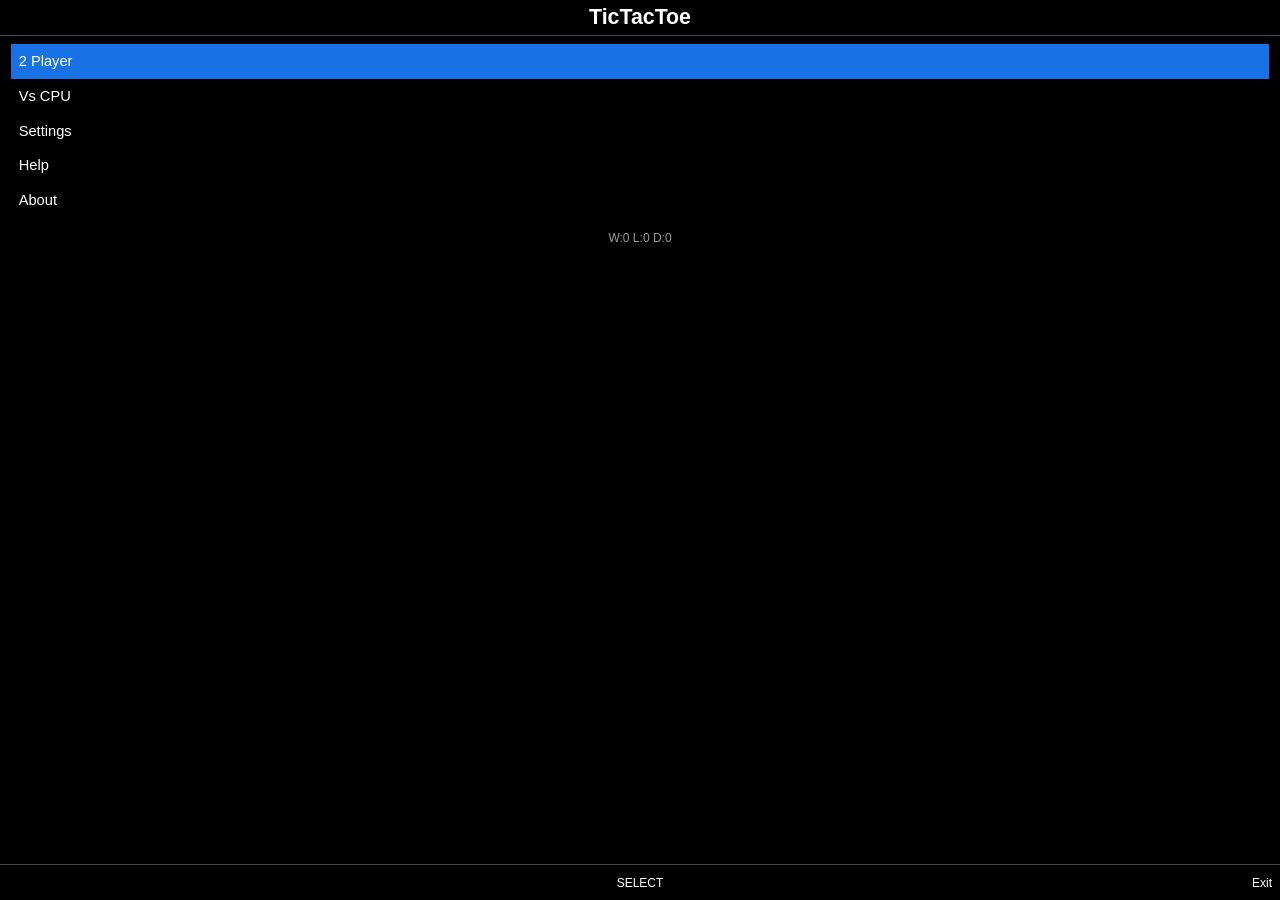
<file: index.html>
<!DOCTYPE html>
<html lang="en">
<head>
<meta charset="UTF-8">
<meta name="viewport" content="width=240, height=320, initial-scale=1.0, maximum-scale=1.0, user-scalable=no">
<title>TicTacToe</title>
<link rel="icon" href="icon-40.png" sizes="40x40" type="image/png">
<link rel="stylesheet" href="style.css">
</head>
<body>
<div id="app">
  <header id="app-header"><h1>TicTacToe</h1></header>

  <main id="screens">
    <section id="screen-title" class="screen active">
      <ul id="title-menu" class="menu" role="menu">
        <li class="menu-item" data-action="pvp">2 Player</li>
        <li class="menu-item" data-action="cpu">Vs CPU</li>
        <li class="menu-item" data-action="settings">Settings</li>
        <li class="menu-item" data-action="help">Help</li>
        <li class="menu-item" data-action="about">About</li>
      </ul>
      <p id="stats-line" class="stats-line"></p>
    </section>

    <section id="screen-difficulty" class="screen">
      <h2>Select Difficulty</h2>
      <ul id="difficulty-menu" class="menu" role="menu">
        <li class="menu-item" data-difficulty="easy">Easy</li>
        <li class="menu-item" data-difficulty="medium">Medium</li>
        <li class="menu-item" data-difficulty="hard">Hard</li>
      </ul>
    </section>

    <section id="screen-game" class="screen">
      <div id="turn-indicator" class="turn-indicator"></div>
      <div id="board" class="board" role="grid" aria-label="Tic Tac Toe board"></div>
    </section>
  </main>

  <div id="overlay-pause" class="overlay" hidden>
    <div class="overlay-box">
      <h2>Paused</h2>
      <ul id="pause-menu" class="menu" role="menu">
        <li class="menu-item" data-action="resume">Resume</li>
        <li class="menu-item" data-action="restart">Restart</li>
        <li class="menu-item" data-action="settings">Settings</li>
        <li class="menu-item" data-action="help">Help</li>
        <li class="menu-item" data-action="about">About</li>
        <li class="menu-item" data-action="menu">Main Menu</li>
      </ul>
    </div>
  </div>

  <div id="overlay-gameover" class="overlay" hidden>
    <div class="overlay-box">
      <h2 id="gameover-title">Game Over</h2>
      <p id="gameover-message"></p>
      <ul id="gameover-menu" class="menu" role="menu">
        <li class="menu-item" data-action="again">Play Again</li>
        <li class="menu-item" data-action="menu">Main Menu</li>
      </ul>
    </div>
  </div>

  <footer id="softkey-bar">
    <span id="softkey-left" class="softkey" tabindex="-1"></span>
    <span id="softkey-center" class="softkey" tabindex="-1"></span>
    <span id="softkey-right" class="softkey" tabindex="-1"></span>
  </footer>
</div>

<script src="common.js"></script>
<script src="ai.js"></script>
<script src="game.js"></script>
</body>
</html>
</file>
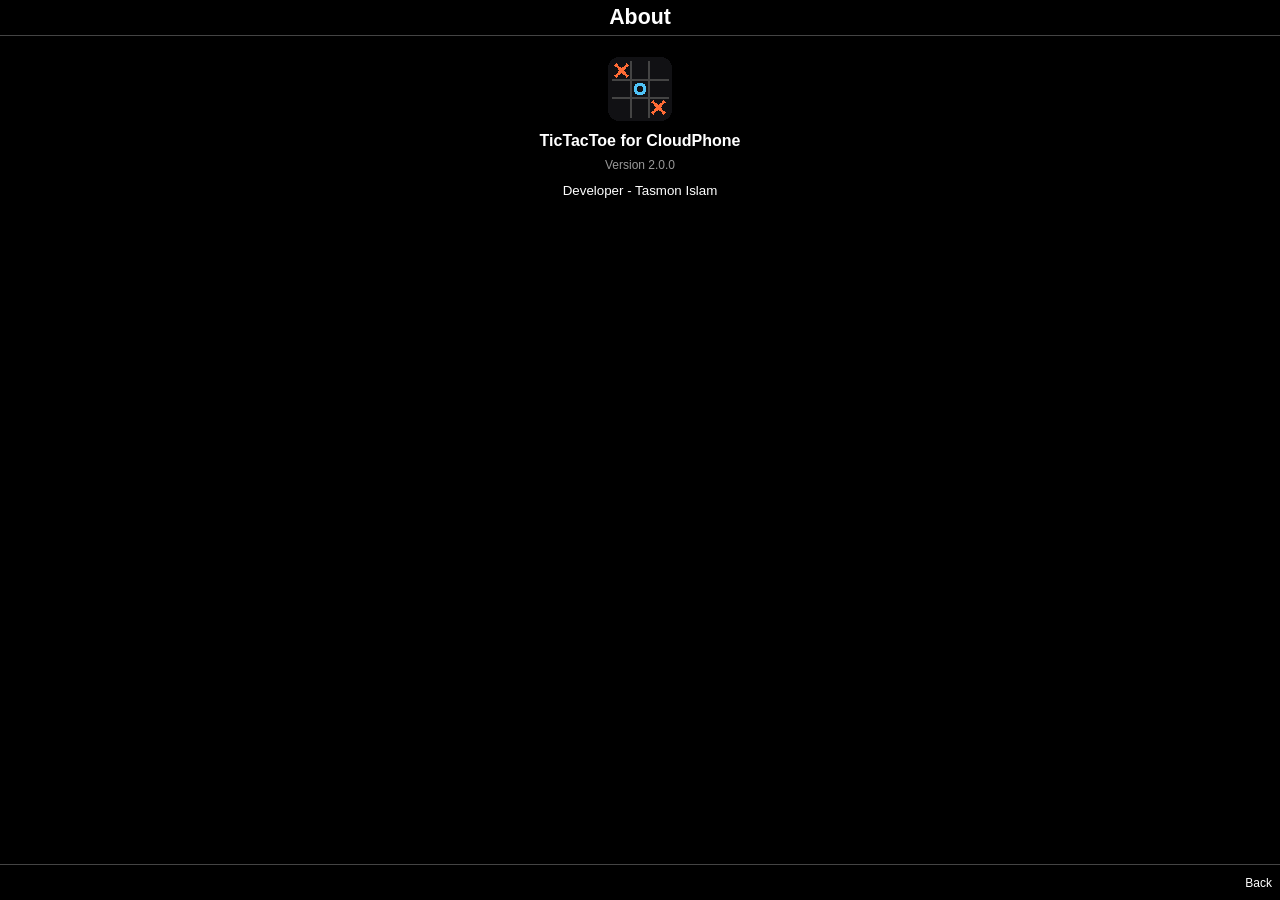
<file: about.html>
<!DOCTYPE html>
<html lang="en">
<head>
<meta charset="UTF-8">
<meta name="viewport" content="width=240, height=320, initial-scale=1.0, maximum-scale=1.0, user-scalable=no">
<title>About - TicTacToe</title>
<link rel="icon" href="icon-40.png" sizes="40x40" type="image/png">
<link rel="stylesheet" href="style.css">
</head>
<body>
<div id="app">
  <header id="app-header"><h1>About</h1></header>

  <main id="screens">
    <section class="screen active">
      <div class="about-box">
        <img class="about-icon" src="icon-80.png" alt="TicTacToe icon">
        <h2>TicTacToe for CloudPhone</h2>
        <p class="version">Version 2.0.0</p>
        <p class="developer">Developer - Tasmon Islam</p>
      </div>
    </section>
  </main>

  <footer id="softkey-bar">
    <span id="softkey-left" class="softkey" tabindex="-1"></span>
    <span id="softkey-center" class="softkey" tabindex="-1"></span>
    <span id="softkey-right" class="softkey" tabindex="-1">Back</span>
  </footer>
</div>

<script src="common.js"></script>
<script>
  (function () {
    var CP = window.CloudPhone;
    CP.applyTheme(CP.loadSettings().theme);
    CP.initSecondaryPageRSK('index.html');
  })();
</script>
</body>
</html>
</file>
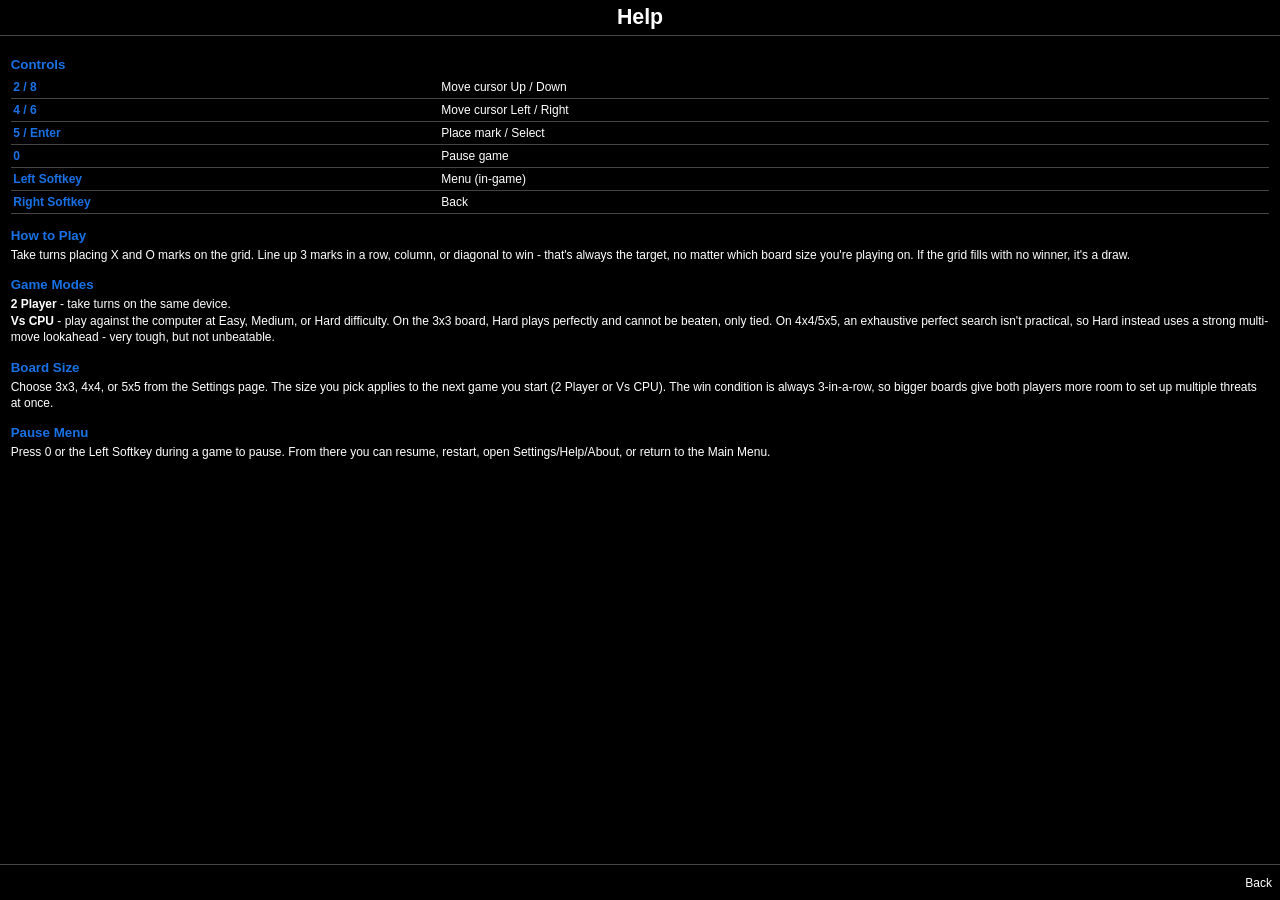
<file: help.html>
<!DOCTYPE html>
<html lang="en">
<head>
<meta charset="UTF-8">
<meta name="viewport" content="width=240, height=320, initial-scale=1.0, maximum-scale=1.0, user-scalable=no">
<title>Help - TicTacToe</title>
<link rel="icon" href="icon-40.png" sizes="40x40" type="image/png">
<link rel="stylesheet" href="style.css">
</head>
<body>
<div id="app">
  <header id="app-header"><h1>Help</h1></header>

  <main id="screens">
    <section class="screen active">
      <div class="help-section">
        <h3>Controls</h3>
        <table class="key-table">
          <tr><td>2 / 8</td><td>Move cursor Up / Down</td></tr>
          <tr><td>4 / 6</td><td>Move cursor Left / Right</td></tr>
          <tr><td>5 / Enter</td><td>Place mark / Select</td></tr>
          <tr><td>0</td><td>Pause game</td></tr>
          <tr><td>Left Softkey</td><td>Menu (in-game)</td></tr>
          <tr><td>Right Softkey</td><td>Back</td></tr>
        </table>
      </div>

      <div class="help-section">
        <h3>How to Play</h3>
        <p>Take turns placing X and O marks on the grid. Line up 3 marks
        in a row, column, or diagonal to win - that's always the target,
        no matter which board size you're playing on. If the grid fills
        with no winner, it's a draw.</p>
      </div>

      <div class="help-section">
        <h3>Game Modes</h3>
        <p><b>2 Player</b> - take turns on the same device.</p>
        <p><b>Vs CPU</b> - play against the computer at Easy, Medium, or
        Hard difficulty. On the 3x3 board, Hard plays perfectly and cannot
        be beaten, only tied. On 4x4/5x5, an exhaustive perfect search
        isn't practical, so Hard instead uses a strong multi-move lookahead
        - very tough, but not unbeatable.</p>
      </div>

      <div class="help-section">
        <h3>Board Size</h3>
        <p>Choose 3x3, 4x4, or 5x5 from the Settings page. The size you
        pick applies to the next game you start (2 Player or Vs CPU). The
        win condition is always 3-in-a-row, so bigger boards give both
        players more room to set up multiple threats at once.</p>
      </div>

      <div class="help-section">
        <h3>Pause Menu</h3>
        <p>Press 0 or the Left Softkey during a game to pause. From there
        you can resume, restart, open Settings/Help/About, or return to
        the Main Menu.</p>
      </div>
    </section>
  </main>

  <footer id="softkey-bar">
    <span id="softkey-left" class="softkey" tabindex="-1"></span>
    <span id="softkey-center" class="softkey" tabindex="-1"></span>
    <span id="softkey-right" class="softkey" tabindex="-1">Back</span>
  </footer>
</div>

<script src="common.js"></script>
<script>
  (function () {
    var CP = window.CloudPhone;
    CP.applyTheme(CP.loadSettings().theme);
    CP.initSecondaryPageRSK('index.html');
  })();
</script>
</body>
</html>
</file>
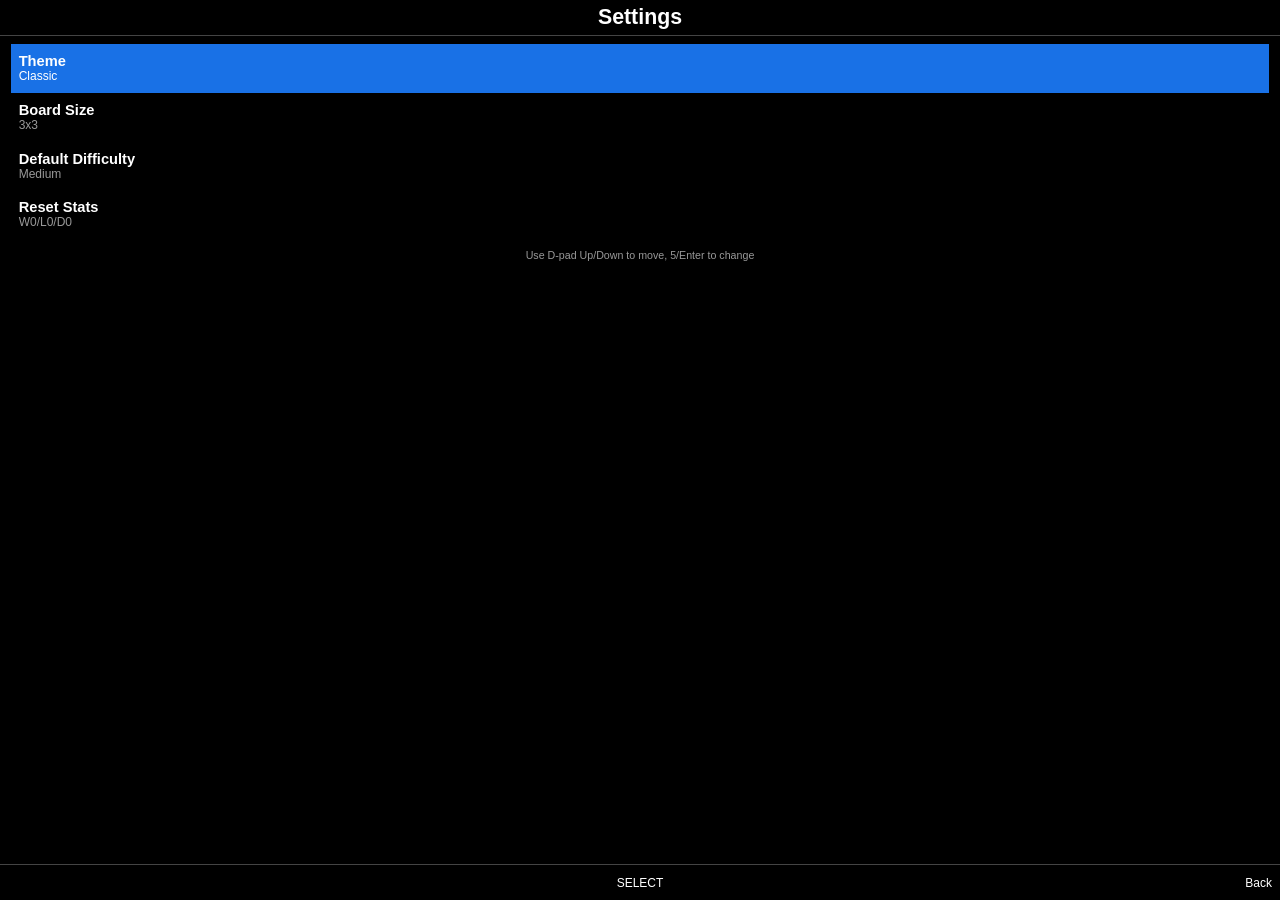
<file: settings.html>
<!DOCTYPE html>
<html lang="en">
<head>
<meta charset="UTF-8">
<meta name="viewport" content="width=240, height=320, initial-scale=1.0, maximum-scale=1.0, user-scalable=no">
<title>Settings - TicTacToe</title>
<link rel="icon" href="icon-40.png" sizes="40x40" type="image/png">
<link rel="stylesheet" href="style.css">
</head>
<body>
<div id="app">
  <header id="app-header"><h1>Settings</h1></header>

  <main id="screens">
    <section class="screen active">
      <ul id="settings-menu" class="menu" role="menu">
        <li class="menu-item" data-key="theme">
          <span class="title">Theme</span>
          <span class="description" id="value-theme"></span>
        </li>
        <li class="menu-item" data-key="gridSize">
          <span class="title">Board Size</span>
          <span class="description" id="value-gridSize"></span>
        </li>
        <li class="menu-item" data-key="difficulty">
          <span class="title">Default Difficulty</span>
          <span class="description" id="value-difficulty"></span>
        </li>
        <li class="menu-item" data-key="reset">
          <span class="title">Reset Stats</span>
          <span class="description" id="value-stats"></span>
        </li>
      </ul>
      <p class="hint">Use D-pad Up/Down to move, 5/Enter to change</p>
    </section>
  </main>

  <div id="overlay-confirm" class="overlay" hidden>
    <div class="overlay-box">
      <h2>Reset Stats?</h2>
      <p>This clears your win, loss and draw counts.</p>
      <ul id="confirm-menu" class="menu" role="menu">
        <li class="menu-item" data-action="yes">Yes, Reset</li>
        <li class="menu-item" data-action="no">Cancel</li>
      </ul>
    </div>
  </div>

  <footer id="softkey-bar">
    <span id="softkey-left" class="softkey" tabindex="-1"></span>
    <span id="softkey-center" class="softkey" tabindex="-1">Select</span>
    <span id="softkey-right" class="softkey" tabindex="-1">Back</span>
  </footer>
</div>

<script src="common.js"></script>
<script src="settings.js"></script>
</body>
</html>
</file>
<file: style.css>
/*
 * style.css - Shared styles for TicTacToe (CloudPhone widget)
 * Layout mirrors the CloudPhone platform convention: fixed-position
 * header/footer, scrollable content area between them, theme colors
 * driven by [data-theme] custom properties on <html>.
 */

/* ---------- Theme palettes ---------- */
:root,
[data-theme="classic"] {
  --bg: #000000;
  --fg: #ffffff;
  --accent: #1971e6;
  --x-color: #ff6b35;
  --o-color: #4fc3f7;
  --grid: #444444;
  --muted: #999999;
  --overlay-bg: rgba(0, 0, 0, 0.88);
}

[data-theme="midnight"] {
  --bg: #0a0a14;
  --fg: #e6e6ff;
  --accent: #6c5ce7;
  --x-color: #ff4fa3;
  --o-color: #9b7bff;
  --grid: #33334d;
  --muted: #8888aa;
  --overlay-bg: rgba(10, 10, 20, 0.92);
}

[data-theme="retro"] {
  --bg: #000000;
  --fg: #33ff33;
  --accent: #1c7a1c;
  --x-color: #55ff55;
  --o-color: #ffb000;
  --grid: #1f4d1f;
  --muted: #2e8b2e;
  --overlay-bg: rgba(0, 0, 0, 0.9);
}

[data-theme="ocean"] {
  --bg: #012a36;
  --fg: #eafffb;
  --accent: #00bcd4;
  --x-color: #ff7f66;
  --o-color: #66ffe0;
  --grid: #0a4a5c;
  --muted: #6fb8c4;
  --overlay-bg: rgba(1, 20, 26, 0.92);
}

/* ---------- Reset / base ---------- */
* { box-sizing: border-box; }

html, body {
  width: 100vw;
  height: 100vh;
  margin: 0;
  padding: 0;
  position: fixed;
  overflow: hidden;
  background: var(--bg);
  color: var(--fg);
  font-family: 'Roboto', Arial, sans-serif;
  user-select: none;
}

#app {
  position: relative;
  width: 100%;
  height: 100%;
}

h1, h2, p { margin: 0; }

/* ---------- Header ---------- */
#app-header {
  position: absolute;
  top: 0; left: 0; right: 0;
  height: 36px;
  background: var(--bg);
  border-bottom: 1px solid var(--grid);
  display: flex;
  align-items: center;
  justify-content: center;
  z-index: 2;
}
#app-header h1 {
  font-size: 16pt;
  font-weight: bold;
  white-space: nowrap;
  overflow: hidden;
  text-overflow: ellipsis;
  max-width: 92%;
}

/* ---------- Footer / softkey bar ---------- */
#softkey-bar {
  position: absolute;
  bottom: 0; left: 0; right: 0;
  height: 36px;
  display: flex;
  background: var(--bg);
  border-top: 1px solid var(--grid);
  z-index: 2;
}
.softkey {
  flex: 1;
  display: flex;
  align-items: center;
  font-size: 9pt;
  color: var(--fg);
  padding: 0 6pt;
  white-space: nowrap;
  overflow: hidden;
}
#softkey-left { justify-content: flex-start; }
#softkey-center { justify-content: center; text-transform: uppercase; }
#softkey-right { justify-content: flex-end; }

/* ---------- Content area ---------- */
#screens {
  position: absolute;
  top: 36px; bottom: 36px; left: 0; right: 0;
  overflow-y: auto;
  padding: 6pt 8pt;
}
.screen { display: none; }
.screen.active { display: block; }

section.screen h2 {
  font-size: 12pt;
  text-align: center;
  margin: 6pt 0;
}

/* ---------- Menus ---------- */
.menu {
  list-style: none;
  margin: 0;
  padding: 0;
}
.menu-item {
  padding: 7pt 6pt;
  font-size: 11pt;
  cursor: pointer;
}
.menu-item .title {
  display: block;
  font-weight: bold;
  font-size: 11pt;
}
.menu-item .description {
  display: block;
  font-size: 9pt;
  color: var(--muted);
}
.menu-item.focused {
  background: var(--accent);
  color: #ffffff;
}
.menu-item.focused .description { color: #ffffff; }

.stats-line {
  text-align: center;
  margin-top: 10pt;
  font-size: 9pt;
  color: var(--muted);
}
.hint {
  text-align: center;
  font-size: 8pt;
  color: var(--muted);
  margin-top: 8pt;
}

/* ---------- TicTacToe board ---------- */
.turn-indicator {
  text-align: center;
  font-size: 10pt;
  margin-bottom: 6pt;
}
.board {
  display: grid;
  gap: 4px;
  width: 96%;
  max-width: 190px;
  aspect-ratio: 1 / 1;
  margin: 0 auto;
}
.cell {
  border: 1px solid var(--grid);
  display: flex;
  align-items: center;
  justify-content: center;
  font-weight: bold;
  background: transparent;
}
.board[data-size="3"] .cell { font-size: 20pt; }
.board[data-size="4"] .cell { font-size: 15pt; }
.board[data-size="5"] .cell { font-size: 11pt; }
.cell.mark-x { color: var(--x-color); }
.cell.mark-o { color: var(--o-color); }
.cell.cursor { border-color: var(--accent); border-width: 2px; }
.cell.win { background: var(--accent); }

/* ---------- Overlays ---------- */
.overlay {
  position: absolute;
  top: 0; left: 0; right: 0; bottom: 0;
  background: var(--overlay-bg);
  display: flex;
  align-items: center;
  justify-content: center;
  z-index: 5;
}
.overlay[hidden] { display: none; }
.overlay-box {
  width: 88%;
  max-width: 200px;
  text-align: center;
}
.overlay-box h2 {
  font-size: 13pt;
  margin-bottom: 6pt;
}
.overlay-box p {
  font-size: 9pt;
  color: var(--muted);
  margin-bottom: 8pt;
}
.overlay-box .menu { text-align: left; }

/* ---------- About page ---------- */
.about-box {
  text-align: center;
  padding-top: 10pt;
}
.about-icon {
  width: 64px;
  height: 64px;
  margin: 0 auto 8pt;
  display: block;
  image-rendering: pixelated;
}
.about-box h2 { font-size: 14pt; margin-bottom: 4pt; }
.about-box .version { font-size: 9pt; color: var(--muted); margin-bottom: 8pt; }
.about-box .developer { font-size: 10pt; margin-bottom: 10pt; }
.about-box .blurb { font-size: 9pt; color: var(--muted); line-height: 1.4; }

/* ---------- Help page ---------- */
.help-section { margin-bottom: 10pt; }
.help-section h3 { font-size: 10pt; margin-bottom: 3pt; color: var(--accent); }
.help-section p, .help-section li { font-size: 9pt; line-height: 1.4; }
.key-table {
  width: 100%;
  border-collapse: collapse;
  font-size: 9pt;
}
.key-table td {
  padding: 3pt 2pt;
  border-bottom: 1px solid var(--grid);
}
.key-table td:first-child {
  font-weight: bold;
  color: var(--accent);
  white-space: nowrap;
  width: 34%;
}

/* ---------- QVGA (240x320-class) ---------- */
@media only screen and (min-width: 129px) and (max-width: 240px) {
  #app-header { height: 32px; }
  #app-header h1 { font-size: 14pt; }
  #softkey-bar { height: 32px; }
  .softkey { font-size: 8pt; }
  #screens { top: 32px; bottom: 32px; }
}

/* ---------- QQVGA (128x160-class) ---------- */
@media only screen and (max-width: 128px) {
  #app-header { height: 20px; }
  #app-header h1 { font-size: 9pt; }
  #softkey-bar { height: 20px; }
  .softkey { font-size: 6.5pt; padding: 0 3pt; }
  #screens { top: 20px; bottom: 20px; padding: 3pt 4pt; }
  .menu-item { padding: 4pt 3pt; font-size: 8pt; }
  .menu-item .title { font-size: 8pt; }
  .menu-item .description { font-size: 6.5pt; }
  .board { max-width: 110px; }
  .board[data-size="3"] .cell { font-size: 13pt; }
  .board[data-size="4"] .cell { font-size: 9pt; }
  .board[data-size="5"] .cell { font-size: 7pt; }
  .turn-indicator { font-size: 7pt; }
  .stats-line, .hint { font-size: 6.5pt; }
  .overlay-box h2 { font-size: 10pt; }
  .overlay-box p { font-size: 7pt; }
  .about-icon { width: 40px; height: 40px; }
  .about-box h2 { font-size: 10pt; }
  .about-box .version, .about-box .blurb { font-size: 7pt; }
  .help-section h3 { font-size: 8pt; }
  .help-section p, .help-section li, .key-table { font-size: 7pt; }
}
</file>
